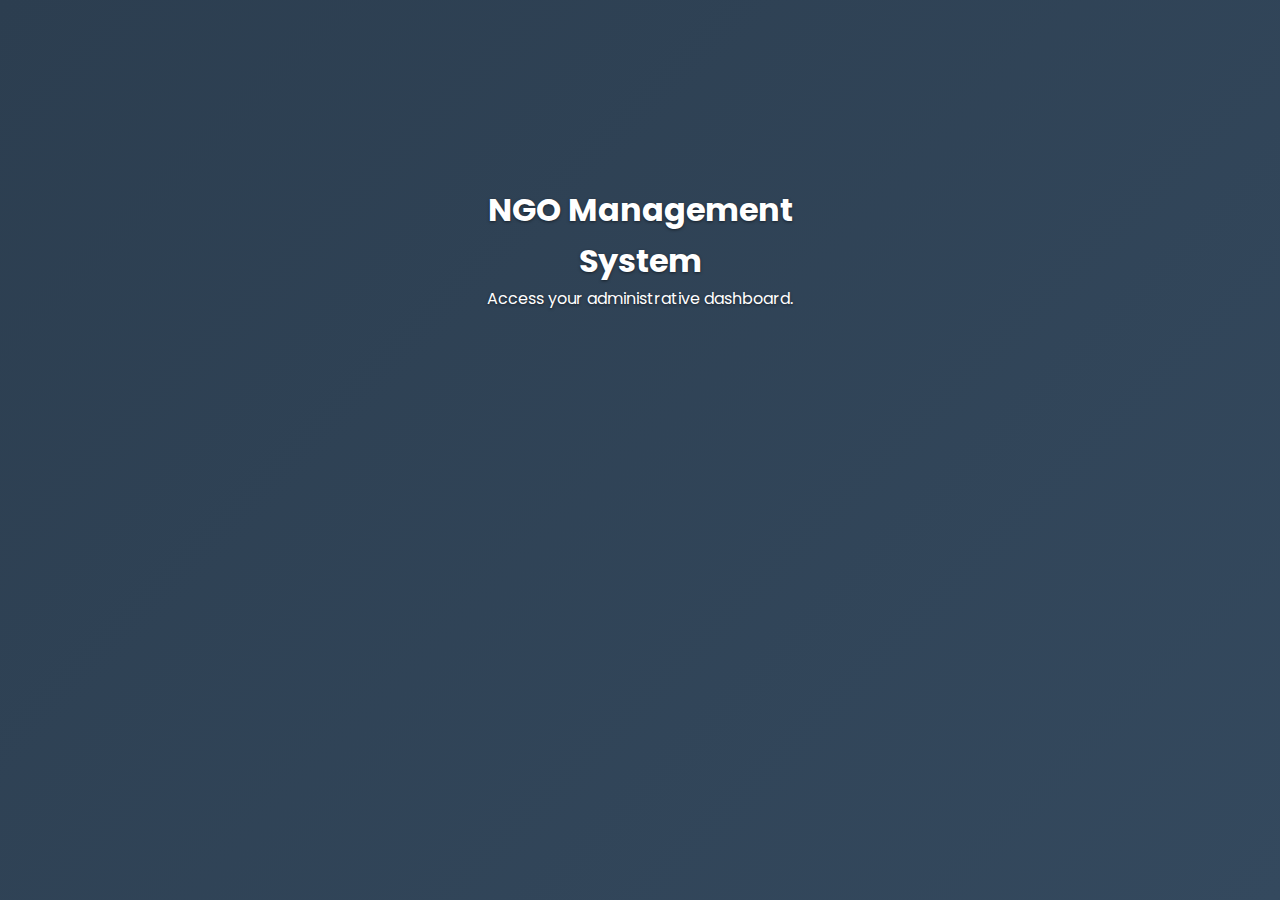
<file: public/index.html>
<!DOCTYPE html>
<html lang="en">
<head>
    <meta charset="UTF-8">
    <meta name="viewport" content="width=device-width, initial-scale=1.0">
    <title>Sign In - NGO Management</title>
    <link rel="preconnect" href="https://fonts.googleapis.com">
    <link rel="preconnect" href="https://fonts.gstatic.com" crossorigin>
    <link href="https://fonts.googleapis.com/css2?family=Roboto:wght@300;400;500;700&display=swap" rel="stylesheet">
    <link rel="stylesheet" href="style.css"> 
    <link rel="stylesheet" href="https://cdnjs.cloudflare.com/ajax/libs/font-awesome/6.0.0-beta3/css/all.min.css">
</head>
<body class="login-page">
    
    <div class="login-container-single">
        
        <div class="login-branding">
            <h1 class="branding-title">NGO Management System</h1>
            <p class="branding-slogan">Access your administrative dashboard.</p>
        </div>
        
        <div class="login-card">
            <h2 class="card-heading">Sign In</h2>
            <form id="loginForm">
                <div class="form-group">
                    <label for="username">Email Address</label>
                    <input type="text" id="username" name="username" placeholder="Enter your email" required>
                </div>
                <div class="form-group">
                    <label for="password">Password</label>
                    <input type="password" id="password" name="password" placeholder="Enter your password" required>
                </div>
                <button type="submit" class="login-btn">Access Dashboard</button>
            </form>
            <div class="login-footer">
                <p>Trouble logging in? <a href="#">Contact Support</a></p>
            </div>
        </div>
    </div>

    <script>
        document.getElementById('loginForm').addEventListener('submit', function(e) {
            e.preventDefault();
            const username = document.getElementById('username').value;
            const password = document.getElementById('password').value;

            if (username && password) {
                window.location.href = 'dashboard.html';
            } else {
                alert('Please enter both email and password.');
            }
        });
    </script>
</body>
</html>
</file>
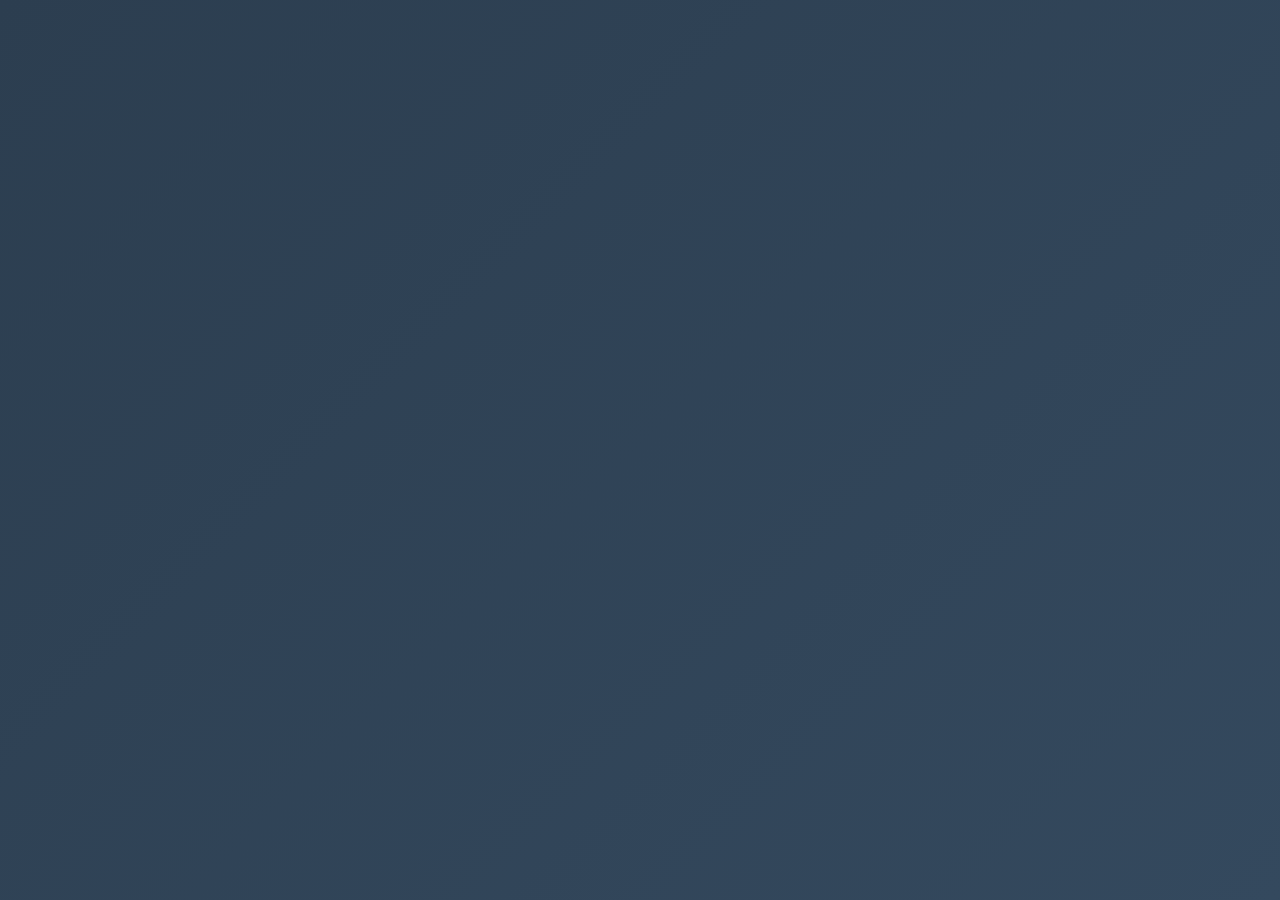
<file: public/login.html>
<!DOCTYPE html>
<html lang="en">
<head>
    <meta charset="UTF-8">
    <meta name="viewport" content="width=device-width, initial-scale=1.0">
    <title>Login - NGO Management</title>
    <link rel="preconnect" href="https://fonts.googleapis.com">
    <link rel="preconnect" href="https://fonts.gstatic.com" crossorigin>
    <link href="https://fonts.googleapis.com/css2?family=Roboto:wght@300;400;500;700&display=swap" rel="stylesheet">
    <link rel="stylesheet" href="style.css">
</head>
<body class="login-page">
    <div class="login-container">
        <div class="login-card">
            <h1>Welcome to NGO Management</h1>
            <p>Please sign in to access the dashboard</p>
            <form id="loginForm">
                <div class="form-group">
                    <label for="username">Username or Email</label>
                    <input type="text" id="username" name="username" required>
                </div>
                <div class="form-group">
                    <label for="password">Password</label>
                    <input type="password" id="password" name="password" required>
                </div>
                <button type="submit" class="login-btn">Sign In</button>
            </form>
            <div class="login-footer">
                <p>Forgot your password? <a href="#">Contact Admin</a></p>
            </div>
        </div>
    </div>

    <script>
        document.getElementById('loginForm').addEventListener('submit', function(e) {
            e.preventDefault();
            // Basic client-side validation (in a real app, this would be server-side)
            const username = document.getElementById('username').value;
            const password = document.getElementById('password').value;

            if (username && password) {
                // For demo purposes, any non-empty credentials will "log in"
                window.location.href = 'index.html';
            } else {
                alert('Please enter both username and password');
            }
        });
    </script>
</body>
</html>
</file>
<file: public/style.css>
/*
 * CSS Style Guide: Professional NGO Management Dashboard (Final Layout)
 * Theme: Dark Navy/Teal (General) & Ocean Blue/Indigo (Dashboard)
 * Supports: Universal Collapsible Sidebar, Simplified Single-Card Login, Dynamic Dashboard
 */

/* ---------- 1. GENERAL & BASELINE ---------- */
@import url('https://fonts.googleapis.com/css2?family=Poppins:wght@300;400;500;600;700;800&display=swap');

* {
    margin: 0;
    padding: 0;
    box-sizing: border-box;
}

:root {
    /* Base Colors */
    --color-primary: #2c3e50; /* Dark Navy/Primary Background (Sidebar, Tables, Login Branding) */
    --color-secondary: #008080; /* Teal/Accent Color (Buttons, Links) */
    --color-background: #f4f7f9; /* Light Gray Background (Main Content) */
    --color-white: #ffffff;
    --color-text-dark: #34495e;
    --color-text-light: #ecf0f1;
    --color-border: #e0e6e9;
    --color-danger: #e74c3c;
    --color-info: #3498db; /* Blue for Edit/Info */
    --color-success: #2ecc71; /* Green for Success */
    
    /* DASHBOARD THEME COLORS */
    --color-dashboard-hero-light: #34495e; 
    --color-dashboard-hero-dark: #1f2a38; 
    --color-dashboard-accent: #27ae60; 
    
    --sidebar-width: 250px;
    --font-size-base: 1em; 
    --font-size-input: 0.95em; 
}

body {
    font-family: 'Poppins', sans-serif;
    background-color: var(--color-background);
    color: var(--color-text-dark);
    line-height: 1.6;
    overflow-x: hidden;
    min-height: 100vh;
    font-size: var(--font-size-base);
}

/* --- App Container & Grid Layout (PAGES WITH SIDEBAR) --- */
.app-container {
    display: grid;
    grid-template-columns: 0px 1fr; 
    grid-template-rows: auto 1fr;
    grid-template-areas:
        "header header"
        "sidebar content";
    min-height: 100vh;
    transition: grid-template-columns 0.3s ease;
}

.app-container.sidebar-open {
    grid-template-columns: var(--sidebar-width) 1fr; 
}

.content {
    grid-area: content;
    padding: 20px;
    padding-top: 80px; 
    transition: margin-left 0.3s ease;
}

/* --- FULL-WIDTH DASHBOARD LAYOUT (dashboard.html) --- */
.app-container-full {
    display: flex;
    flex-direction: column;
    min-height: 100vh;
}
.header-full {
    position: fixed;
    width: 100%;
    top: 0;
    z-index: 200;
    background: var(--color-white);
    color: var(--color-primary);
    padding: 10px 30px;
    display: flex;
    align-items: center;
    justify-content: space-between;
    box-shadow: 0 2px 8px rgba(0, 0, 0, 0.08);
}
.content-full {
    padding: 20px;
    padding-top: 80px; 
}
.quick-nav-links {
    display: flex;
    gap: 20px;
    margin-right: auto;
    margin-left: 20px;
}
.quick-link {
    text-decoration: none;
    color: var(--color-text-dark);
    font-weight: 500;
    padding: 5px 10px;
    border-radius: 4px;
    transition: background 0.2s;
    font-size: var(--font-size-input); 
}
.quick-link:hover {
    background: var(--color-border);
    color: var(--color-primary);
}


/* ---------- 2. HEADER & NAVIGATION (Sidebar Pages) ---------- */

.header {
    grid-area: header;
    background: var(--color-white);
    color: var(--color-primary);
    padding: 10px 30px;
    display: flex;
    align-items: center;
    justify-content: space-between;
    box-shadow: 0 2px 8px rgba(0, 0, 0, 0.08);
    position: fixed;
    width: 100%;
    top: 0;
    z-index: 200;
}

.header-title {
    font-size: 1.3em;
    font-weight: 700;
    flex-grow: 1;
    text-align: center;
}

/* --- Hamburger Menu Icon --- */
.hamburger {
    cursor: pointer;
    padding: 5px;
    transition: transform 0.3s;
    display: block; 
}

.bar {
    width: 25px;
    height: 3px;
    background-color: var(--color-primary);
    margin: 4px 0;
    border-radius: 2px;
    transition: all 0.3s ease;
}

/* --- Sidebar Navigation --- */
.sidebar {
    grid-area: sidebar;
    background-color: var(--color-primary);
    color: var(--color-text-light);
    width: var(--sidebar-width);
    position: fixed;
    top: 0;
    left: 0;
    /* FIX: Make the sidebar itself scrollable & fill height */
    height: 100%; 
    overflow-y: auto; 
    /* ----------------------------------------------- */
    padding-top: 60px;
    box-shadow: 2px 0 10px rgba(0, 0, 0, 0.3);
    transform: translateX(calc(-1 * var(--sidebar-width)));
    transition: transform 0.3s ease;
    z-index: 150;
}

.app-container.sidebar-open .sidebar {
    transform: translateX(0);
}

.sidebar-header {
    padding: 20px 20px 10px;
    font-size: 1.2em;
    font-weight: 700;
    color: var(--color-secondary);
    text-align: center;
    border-bottom: 1px solid rgba(255, 255, 255, 0.1);
}

.nav-link {
    display: flex;
    align-items: center;
    padding: 15px 20px;
    text-decoration: none;
    color: var(--color-text-light);
    font-weight: 500;
    transition: background-color 0.2s, color 0.2s;
    font-size: var(--font-size-base); 
}

.nav-link:hover {
    background-color: #34495e;
    color: var(--color-white);
}

.nav-link.active {
    background-color: #1a252f;
    border-left: 5px solid var(--color-secondary);
    padding-left: 15px;
    font-weight: 600;
    color: var(--color-secondary);
}

.nav-icon {
    font-size: 1.2em;
    margin-right: 15px;
    width: 20px;
    text-align: center;
}

.logout-btn {
    text-decoration: none;
    background-color: var(--color-danger);
    color: white;
    padding: 8px 15px;
    border-radius: 5px;
    font-weight: 500;
    transition: background-color 0.3s, transform 0.2s;
    font-size: var(--font-size-input); 
}

.logout-btn:hover {
    background-color: #c0392b;
    transform: translateY(-1px);
}

/* ---------- 3. DASHBOARD COMPONENTS (Shared) ---------- */

/* --- Hero Section (UPDATED THEME) --- */
.hero {
    /* New Ocean Blue/Indigo Gradient */
    background: linear-gradient(135deg, var(--color-dashboard-hero-light) 0%, var(--color-dashboard-hero-dark) 100%);
    color: var(--color-white);
    padding: 60px 30px; 
    margin-bottom: 30px;
    border-radius: 12px; 
    box-shadow: 0 8px 20px rgba(0, 0, 0, 0.25); 
    text-align: center;
}

.hero h1 {
    font-size: 2.8em; 
    font-weight: 800;
    text-shadow: 2px 2px 4px rgba(0,0,0,0.5);
    margin-bottom: 10px;
}

.hero p {
    font-size: 1.2em;
    margin-top: 5px;
    opacity: 0.95;
}

/* --- Mission Statement Section --- */
.mission-statement {
    background: var(--color-white);
    padding: 30px;
    margin-bottom: 30px;
    border-radius: 10px;
    box-shadow: 0 4px 15px rgba(0, 0, 0, 0.05);
    border-left: 5px solid var(--color-dashboard-accent); /* Vibrant green accent */
}

.mission-statement .section-heading {
    border-bottom: none; /* Remove duplicate border */
    padding-bottom: 0;
    margin-bottom: 15px;
    color: var(--color-dashboard-hero-dark);
}

.mission-statement p {
    font-size: 1em;
    color: #555;
    margin-bottom: 15px;
    line-height: 1.5;
}

.mission-statement .signature {
    text-align: right;
    font-style: italic;
    font-size: 0.9em;
    color: #888;
}

.mission-statement .fas {
    color: var(--color-dashboard-accent);
}

/* --- Section Heading --- */
.section-heading {
    color: var(--color-text-dark);
    font-size: 1.6em;
    font-weight: 700;
    margin-bottom: 20px;
    border-bottom: 2px solid var(--color-border);
    padding-bottom: 5px;
}

/* --- Stats Summary --- */
.stats-summary {
    display: grid;
    grid-template-columns: repeat(auto-fit, minmax(220px, 1fr));
    gap: 20px;
    margin-bottom: 40px;
}

.stat-card {
    background: var(--color-white);
    padding: 20px;
    border-radius: 8px;
    display: flex;
    align-items: center;
    box-shadow: 0 4px 12px rgba(0, 0, 0, 0.08);
    transition: transform 0.2s;
    border-left: 5px solid;
}

.stat-card:hover {
    transform: translateY(-5px);
    box-shadow: 0 8px 20px rgba(0, 0, 0, 0.1);
}

.stat-icon {
    font-size: 2.2em;
    margin-right: 15px;
    line-height: 1;
}

.stat-value {
    font-size: 2em;
    font-weight: 800;
    line-height: 1;
    color: var(--color-text-dark);
}

.stat-label {
    font-size: 0.9em;
    color: #888;
    font-weight: 500;
}

/* Stat Colors */
.stat-total-members { border-left-color: #3498db; }
.stat-total-members .stat-icon { color: #3498db; }
.stat-active-teams { border-left-color: #2ecc71; }
.stat-active-teams .stat-icon { color: #2ecc71; }
.stat-monthly-events { border-left-color: #f1c40f; }
.stat-monthly-events .stat-icon { color: #f1c40f; }
.stat-open-sessions { border-left-color: #9b59b6; }
.stat-open-sessions .stat-icon { color: #9b59b6; }

/* --- Quick Links/Main Module Cards (UPDATED ACCENT) --- */
.cards {
    display: grid;
    grid-template-columns: repeat(auto-fit, minmax(280px, 1fr));
    gap: 25px;
    padding: 0 0 40px;
}

.card {
    background: var(--color-white);
    border-radius: 8px;
    padding: 25px;
    text-align: left;
    transition: transform 0.3s, box-shadow 0.3s;
    text-decoration: none;
    color: var(--color-text-dark);
    box-shadow: 0 2px 8px rgba(0, 0, 0, 0.05);
    border: 1px solid var(--color-border);
}

.card:hover {
    transform: translateY(-5px);
    box-shadow: 0 8px 20px rgba(0, 0, 0, 0.15);
    border-color: var(--color-dashboard-accent); /* NEW HOVER ACCENT */
}

.card-icon {
    font-size: 2.5em;
    margin-bottom: 10px;
    color: var(--color-dashboard-accent); /* NEW ICON COLOR */
    float: right;
    opacity: 0.9;
}

.card h3 {
    color: var(--color-primary);
    margin: 0 0 5px 0;
    font-size: 1.4em;
    font-weight: 600;
}

.card p {
    margin: 0;
    font-size: 0.9em;
}

/* --- Activity Feed & Team Status Grid --- */
.dashboard-footer-grid {
    display: grid;
    grid-template-columns: 2fr 1fr;
    gap: 30px;
    margin-bottom: 40px;
}

.activity-feed, .team-status-widget {
    background: var(--color-white);
    padding: 25px;
    border-radius: 10px;
    box-shadow: 0 4px 15px rgba(0, 0, 0, 0.05);
}

/* Activity Feed */
.activity-feed ul {
    list-style: none;
    padding: 0;
}

.activity-item {
    display: flex;
    align-items: center;
    padding: 15px 0;
    border-bottom: 1px solid var(--color-border);
    transition: background-color 0.2s;
}

.activity-item:hover {
    background-color: var(--color-background);
}

.activity-item:last-child {
    border-bottom: none;
}

.activity-date {
    background: var(--color-background);
    color: var(--color-primary);
    padding: 8px 12px;
    border-radius: 6px;
    font-weight: 600;
    font-size: 0.9em;
    margin-right: 15px;
    text-align: center;
    min-width: 80px;
    box-shadow: inset 0 0 5px rgba(0,0,0,0.05);
}

.activity-detail {
    flex-grow: 1;
    font-size: var(--font-size-base); 
    color: var(--color-text-dark);
}

.view-all-link {
    display: block;
    margin-top: 20px;
    text-align: right;
    color: var(--color-secondary);
    text-decoration: none;
    font-weight: 600;
    font-size: var(--font-size-input); 
}

/* Team Status Widget */
.status-gauge {
    height: 12px;
    background: var(--color-border);
    border-radius: 6px;
    margin-top: 15px;
    margin-bottom: 15px;
    overflow: hidden;
}

.gauge-fill {
    height: 100%;
    background: linear-gradient(to right, #2ecc71, #3498db);
    border-radius: 66px;
    transition: width 0.5s ease;
}

.gauge-label {
    text-align: center;
    font-weight: 600;
    color: var(--color-primary);
    font-size: 1em;
    margin-bottom: 20px;
}

.status-detail {
    color: #666;
    margin-bottom: 20px;
    font-size: 0.9em;
    text-align: center;
}

.status-cta {
    display: flex;
    justify-content: center;
    gap: 15px;
}

.status-btn {
    padding: 10px 15px;
    border-radius: 5px;
    text-decoration: none;
    font-weight: 500;
    transition: opacity 0.2s, transform 0.2s;
    box-shadow: 0 2px 4px rgba(0,0,0,0.1);
    font-size: var(--font-size-input); 
}

.status-btn-primary {
    background: var(--color-secondary);
    color: white;
}
.status-btn-primary:hover {
    background: #006666;
    transform: translateY(-1px);
}

.status-btn-secondary {
    background: var(--color-border);
    color: var(--color-primary);
    border: 1px solid #ccc;
}
.status-btn-secondary:hover {
    background: #d3dbe0;
    transform: translateY(-1px);
}

/* ---------- 4. DATA ENTRY & TABLES (General Pages) ---------- */

.container {
    max-width: 100%;
    margin: 0 auto;
    padding: 30px;
    background: var(--color-white);
    border-radius: 10px;
    box-shadow: 0 4px 15px rgba(0,0,0,0.05);
}

.page-title {
    text-align: center;
    color: var(--color-primary);
    margin-bottom: 25px;
    font-size: 2em;
    font-weight: 700;
}

/* Form Grid */
#teamForm, #memberForm, #educationForm, #memberEduForm, #skillForm, #sessionForm, #eventForm {
    display: grid;
    grid-template-columns: repeat(auto-fit, minmax(250px, 1fr));
    gap: 20px;
    margin-bottom: 40px;
    padding: 25px;
    border: 1px solid var(--color-border);
    border-radius: 8px;
    background: var(--color-background);
}

.form-group label {
    display: block;
    font-size: 0.9em;
    font-weight: 600;
    margin-bottom: 5px;
    color: var(--color-text-dark);
}

.form-group input {
    width: 100%;
    padding: 12px;
    border: 1px solid #ccc;
    border-radius: 6px;
    font-size: var(--font-size-input); 
    transition: border-color 0.3s;
}

.form-group input:focus {
    outline: none;
    border-color: var(--color-secondary);
    box-shadow: 0 0 5px rgba(0, 128, 128, 0.3);
}

.form-group:last-child {
    grid-column: 1 / -1; 
    display: flex;
    justify-content: center;
    gap: 20px;
}

.form-group button {
    width: auto;
    min-width: 150px;
    padding: 12px 20px;
    background: var(--color-secondary);
    color: var(--color-white);
    border: none;
    border-radius: 6px;
    cursor: pointer;
    font-weight: 600;
    transition: background 0.3s, transform 0.2s;
    font-size: var(--font-size-input); 
}

#updateBtn {
    background: var(--color-info); 
}
#updateBtn:hover {
    background: #2980b9;
}

.form-group button:hover {
    background: #006666;
    transform: translateY(-1px);
}
.form-group button .fas {
    margin-right: 8px;
}

/* Table Styles */
.table-container {
    overflow-x: auto;
}

table {
    width: 100%;
    border-collapse: collapse;
    background: var(--color-white);
    border-radius: 8px;
    overflow: hidden;
    box-shadow: 0 4px 15px rgba(0,0,0,0.05);
}

table th, table td {
    border: 1px solid var(--color-border);
    padding: 12px 15px;
    text-align: left;
    font-size: 0.9em; /* Table cell data font size */
}

table th {
    background: var(--color-primary);
    color: var(--color-white);
    font-weight: 600;
    text-transform: uppercase;
}

table tr:nth-child(even) {
    background: #fcfcfc;
}

table tr:hover {
    background: var(--color-background);
}

table button {
    padding: 6px 10px;
    background: var(--color-info); 
    color: white;
    border: none;
    border-radius: 4px;
    cursor: pointer;
    margin-right: 5px;
    transition: background 0.2s;
    font-size: 0.8em; 
}

table button:last-child {
    background: var(--color-danger); 
}

table button:hover {
    opacity: 0.9;
}

/* ---------- 5. QUERY DASHBOARD STYLES (query.html) --- FINAL ALIGNMENT FIXES ---------- */

/* Container wraps both panels and enforces max width/centering */
.query-dashboard-stacked {
    display: flex;
    flex-direction: column;
    gap: 30px;
    padding: 20px;
    margin: 0 auto;
    max-width: 800px; /* ENFORCES MAX WIDTH for alignment */
    width: 100%;
}

.query-panel-center {
    background: var(--color-white);
    padding: 25px;
    border-radius: 10px;
    box-shadow: 0 4px 15px rgba(0, 0, 0, 0.05);
    display: flex;
    flex-direction: column;
    gap: 15px;
    height: fit-content; 
    width: 100%; 
    margin: 0; 
    border-top: 5px solid var(--color-primary);
}

.query-panel-center .query-selector label {
    font-size: var(--font-size-base); 
}
.query-panel-center .query-selector select {
    font-size: var(--font-size-input); 
}
.query-panel-center .input-group label {
     font-size: var(--font-size-base); 
}
.query-panel-center .input-group input {
     font-size: var(--font-size-input); 
}

.results-panel {
    background: var(--color-white);
    padding: 25px;
    border-radius: 10px;
    box-shadow: 0 4px 15px rgba(0, 0, 0, 0.05);
    border-top: 5px solid var(--color-info); 
    width: 100%; 
}

.panel-heading {
    color: var(--color-primary);
    font-size: 1.25em;
    font-weight: 700;
    margin-bottom: 10px;
    padding-bottom: 5px;
    border-bottom: 1px solid var(--color-border);
}

.panel-heading .fas {
    margin-right: 10px;
    color: var(--color-secondary);
}
.table-heading {
    margin-top: 30px !important;
}

.chart-container-wrapper {
    position: relative;
    height: 350px; 
    width: 100%;
    margin-bottom: 30px;
    padding: 20px;
    background: var(--color-background);
    border-radius: 8px;
}

/* --- Search Container & Input Styles (Search Bar Improvement) --- */

.search-container {
    max-width: 100%; 
    margin: 0 0 15px 0; 
    position: relative;
    box-shadow: 0 1px 3px rgba(0, 0, 0, 0.08) inset; 
    border-radius: 25px; 
    background: var(--color-white);
}

.search-container input {
    width: 100%;
    padding: 12px 20px;
    padding-left: 45px; 
    font-size: var(--font-size-input);
    border: 1px solid var(--color-border);
    border-radius: 25px; 
    box-shadow: none; 
    transition: all 0.3s;
    background: transparent;
}

.search-container input:focus {
    outline: none;
    border-color: var(--color-secondary);
    box-shadow: 0 0 8px rgba(0, 128, 128, 0.3); 
}

/* Add a permanent search icon inside the bar using pseudo-elements */
.search-container::before {
    content: "\f002"; 
    font-family: 'Font Awesome 6 Free'; 
    font-weight: 900; 
    position: absolute;
    left: 15px;
    top: 50%;
    transform: translateY(-50%);
    color: #999;
    font-size: 1em;
    z-index: 10;
}


/* ---------- 6. LOGIN PAGE STYLES (index.html) - FINAL SIMPLE LOOK ---------- */
.login-page {
    background: linear-gradient(135deg, var(--color-primary) 0%, #34495e 100%);
    background-size: cover;
    background-position: center;
    background-attachment: fixed;
    min-height: 100vh;
    display: flex;
    flex-direction: column; 
    align-items: center;
    justify-content: center;
    font-family: 'Poppins', sans-serif;
    padding: 20px;
}

/* Removed complex grid wrappers for simplicity */

/* Mobile/Single-Card Container */
.login-container-single {
    width: 100%;
    max-width: 400px;
    margin-top: 50px;
    /* Added for animation */
    perspective: 1000px; 
}

/* Added for animation */
@keyframes fadeIn {
    to {
        opacity: 1;
        transform: translateY(0);
    }
}


.login-page .login-branding {
    display: block; 
    color: var(--color-white);
    text-align: center;
    margin-bottom: 20px;
    text-shadow: 0 1px 3px rgba(0, 0, 0, 0.5);
}

/* --- Login Card (Central Focus) --- */
.login-card {
    background: var(--color-white);
    border-radius: 10px;
    box-shadow: 0 10px 30px rgba(0, 0, 0, 0.3);
    padding: 30px; 
    text-align: center;
    border-top: 5px solid var(--color-secondary); 
    
    /* Animation Properties */
    opacity: 0; 
    transform: translateY(20px);
    animation: fadeIn 0.8s ease-out forwards;
}

.login-page .form-group {
    margin-bottom: 18px; 
    text-align: left;
}

.login-page .form-group label {
    display: block;
    margin-bottom: 5px;
    color: var(--color-text-dark);
    font-weight: 500;
    font-size: 0.95em;
}

.login-page .form-group input {
    width: 100%;
    padding: 12px;
    border: 1px solid var(--color-border);
    border-radius: 6px; 
    font-size: 1em;
    transition: border-color 0.3s, box-shadow 0.3s;
    box-sizing: border-box;
}

.login-page .form-group input:focus {
    outline: none;
    border-color: var(--color-secondary);
    box-shadow: 0 0 0 3px rgba(0, 128, 128, 0.2); /* Pronounced focus glow */
}

.login-btn {
    width: 100%;
    padding: 12px;
    background: var(--color-secondary); 
    color: white;
    border: none;
    border-radius: 6px;
    font-size: 1.1em;
    font-weight: 600;
    cursor: pointer;
    transition: background 0.3s, transform 0.2s;
    margin-top: 10px;
}

.login-btn:hover {
    background: #006666;
    transform: translateY(-2px);
}

.login-footer {
    margin-top: 20px;
    font-size: 0.9em;
}

/* ---------- 7. RESPONSIVENESS (Media Queries) ---------- */

/* Desktop Layout (Universal Collapsible Sidebar) */
@media (min-width: 1024px) {
    /* For management pages */
    .app-container {
        grid-template-columns: 0px 1fr;
    }
    .app-container.sidebar-open .content {
        margin-left: var(--sidebar-width);
    }
    .hamburger {
        display: block;
    }

    /* For login page (Single Card Centered) */
    .login-page {
        padding: 0;
        justify-content: center; 
        align-items: center;
    }
    .login-container-single {
        margin-top: 0; 
    }
}

/* --- Fix for Scrolling Sidebar on Mobile/Small Screens --- */
@media (max-width: 1023px) {
    .app-container.sidebar-open {
        position: fixed;
        width: 100%;
        height: 100%;
        overflow: hidden; 
    }
    /* Rest of mobile styles remain correct */
}
</file>
